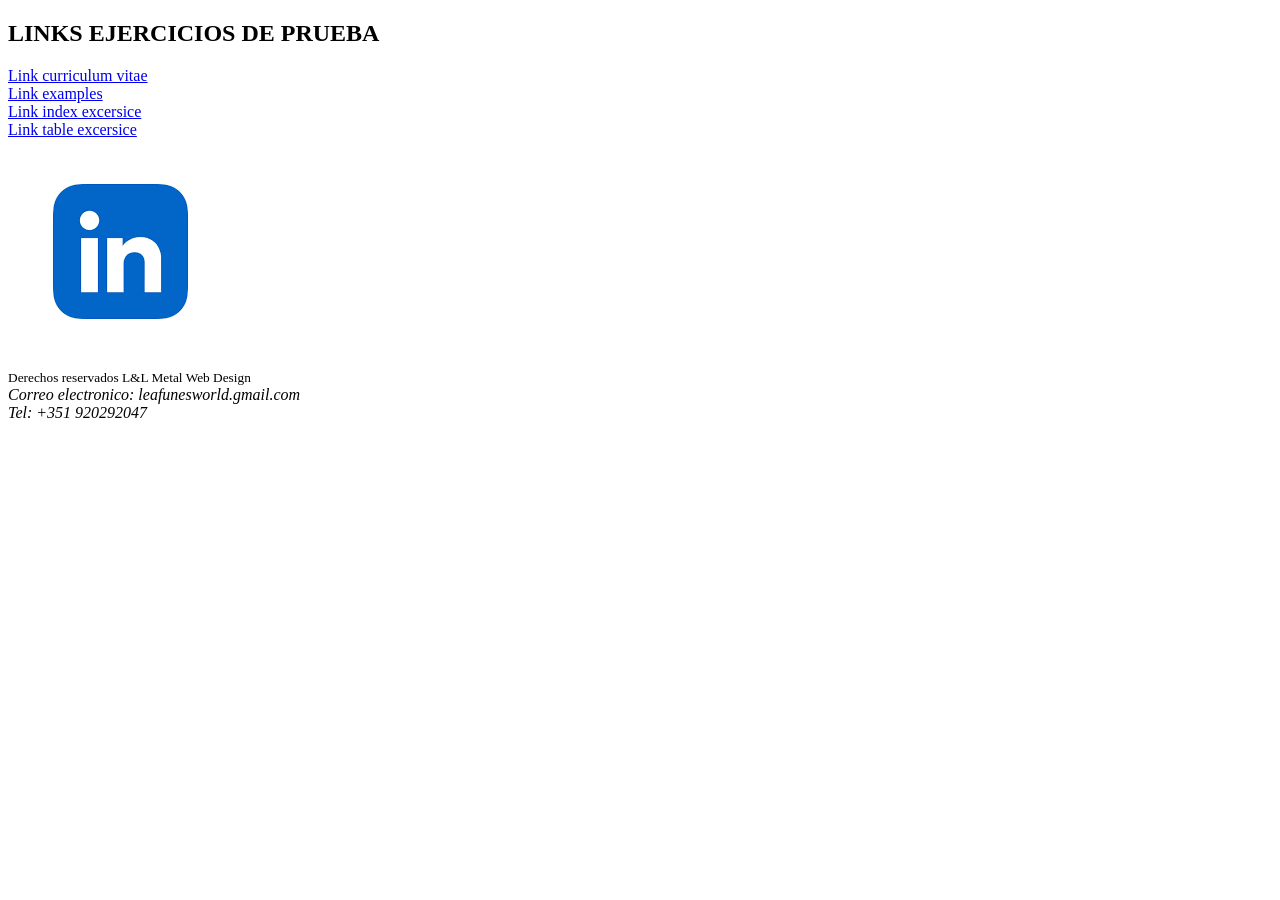
<file: Project Cv1-Inicio curso/Image-with-links.html>
<!DOCTYPE html>
<html lang="en">
<head>
    <meta charset="UTF-8">
    <meta name="viewport" content="width=device-width, initial-scale=1.0">
    <link rel="icon" type="image/png" href="assets/favicon/favicon-sitio-web-cv2.png">

    <title>Links test</title>
</head>
<body>
    
    <section>
        <header><p><h1>LINKS EJERCICIOS DE PRUEBA</h1></p></header>

        <article><a href="Curriculum-vitae.html" target="_blank"> Link curriculum vitae</a></article>
        <article><a href="images-links.html" target="_blank">Link examples</a></article>
        <article><a href="index.html" target="_blank">Link index excersice</a></article>
        <article><a href="table.html" target="_blank">Link table excersice</a></article>

    </section>
    
    
    
    
    <a href="https://www.linkedin.com/feed/update/urn:li:activity:7270816352976662532/" target="_blank"><img src="[data-uri]" alt="Icono de Linkedin"></a>


</body>
<footer>
    <small>Derechos reservados L&L Metal Web Design</small>
	<address>Correo electronico: leafunesworld.gmail.com</address>
	<address>Tel: +351 920292047</address>
</footer>
</html>
</file>
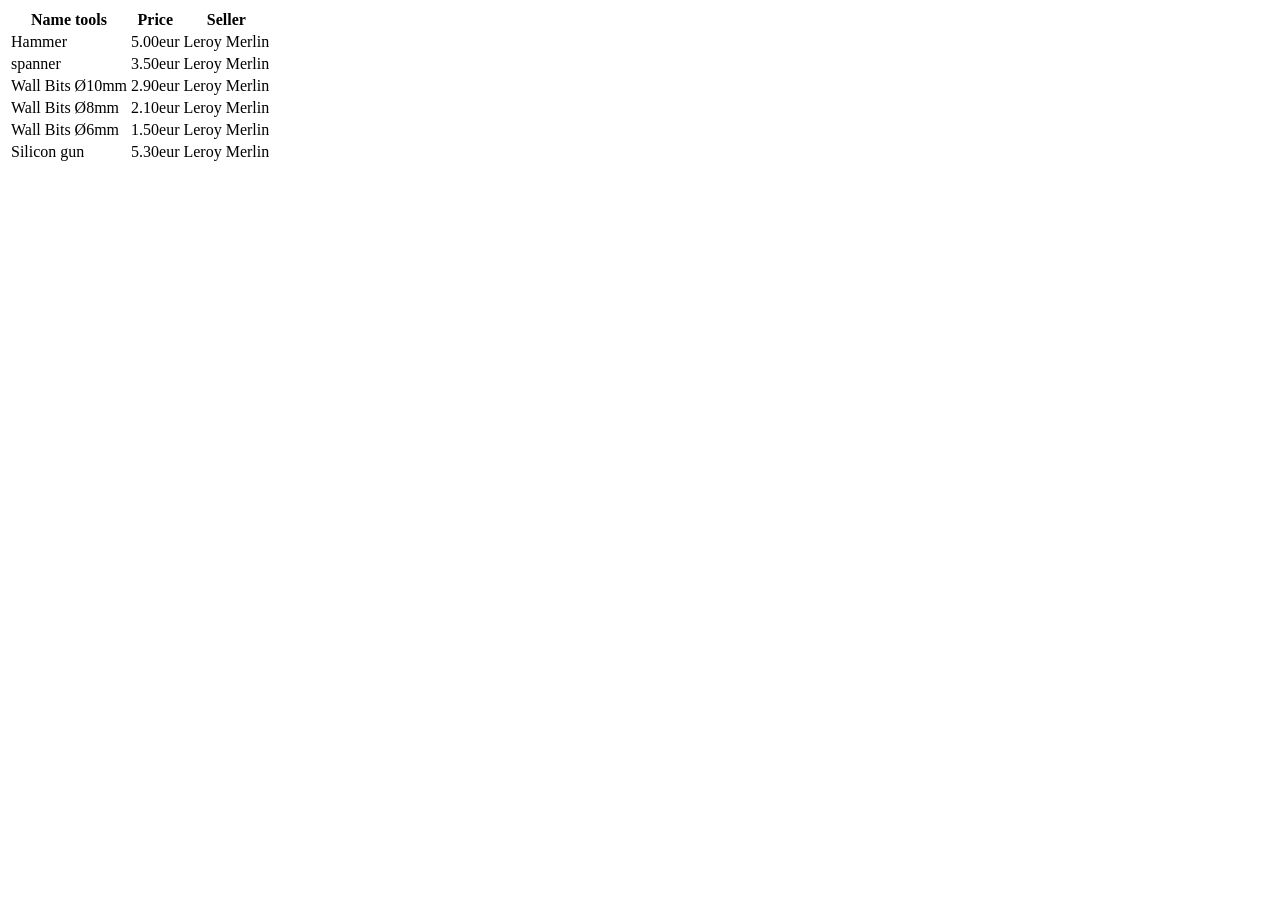
<file: Project Cv1-Inicio curso/table.html>
<!DOCTYPE html>
<html lang="en">
<head>
    <meta charset="UTF-8">
    <meta name="viewport" content="width=device-width, initial-scale=1.0">
    <link rel="icon" type="image/png" href="assets\favicon\favicon-L&L_metal_design-cv2\favicon-32x32.png">
    
    <title>table</title>
</head>
<body>
    <table>
        <!-- tr= table rows(para agregar elementos en una fila) -->
        <tr>
            <!-- th= table head(fija esa fila como encabezado y define la cantidad de columnas dependiendo la cantidad de elementos th en su interior) -->
            <th>Name tools</th>
            <th>Price</th>
            <th>Seller</th>
        </tr>
    
        <tr>
            <!-- td= table data(Agrega un elemento de informacion o un dato a la tabla) -->
            <td>Hammer</td>
            <td>5.00eur</td>
            <td>Leroy Merlin</td>
        </tr>
        <tr>
            <td>spanner</td>
            <td>3.50eur</td>
            <td>Leroy Merlin</td>
        </tr>
        <tr>
            <td>Wall Bits Ø10mm</td>
            <td>2.90eur</td>
            <td>Leroy Merlin</td>
        </tr>
        <tr>
            <td>Wall Bits Ø8mm</td>
            <td>2.10eur</td>
            <td>Leroy Merlin</td>
        </tr>
        <tr>
            <td>Wall Bits Ø6mm</td>
            <td>1.50eur</td>
            <td>Leroy Merlin</td>
        </tr>
        <tr>
            <td>Silicon gun</td>
            <td>5.30eur</td>
            <td>Leroy Merlin</td>
        </tr>
    
    
    
    </table>
    
</body>
</html>
</file>
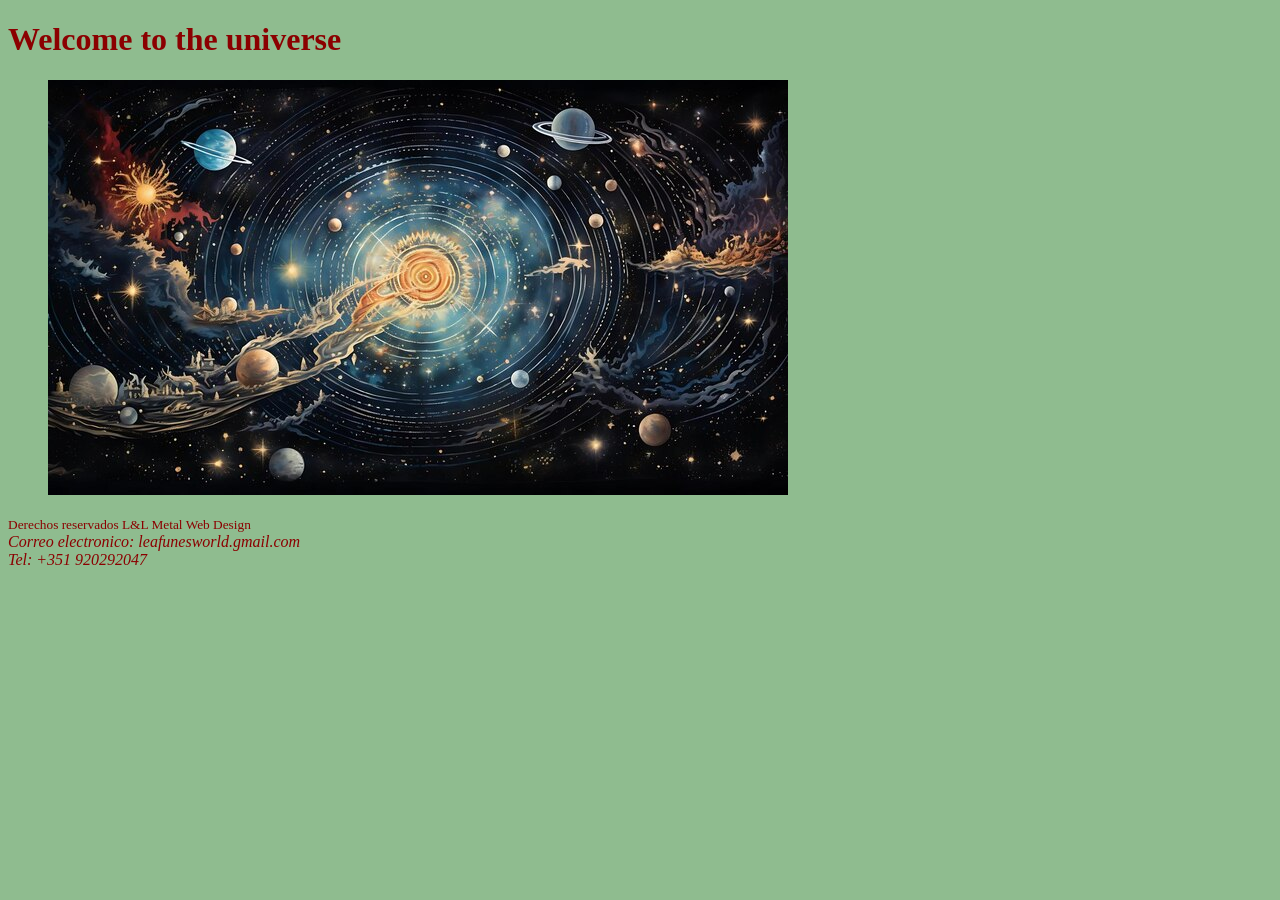
<file: Project Cv2/index-cv2.html>
<!DOCTYPE html>
<html lang="en">
<head>
    <meta charset="iso-8559-1">
    <meta name="description" content="pagina de prueba llamada tabla">
    <meta name="keywords" content="Tabla, prueba, pagina de prueba">
    <title>Index-universe</title>

    <link rel="stylesheet" href="stylesheet-cv2.css">
    <link rel="icon" type="image/png" href="assets/favicon/favicon-L&L_metal_design-cv2/favicon-32x32.png">
</head>
<body>
    <h1>Welcome to the universe</h1>

    <figure>
        <img src="assets/imgs/universe-index-cv2.jpeg" alt="A man staring at the universe sky on an unknown planet">
    </figure>

</body>
<footer>
	<small>Derechos reservados L&L Metal Web Design</small>
	<address>Correo electronico: leafunesworld.gmail.com</address>
	<address>Tel: +351 920292047</address>
  </footer>
</html>
</file>
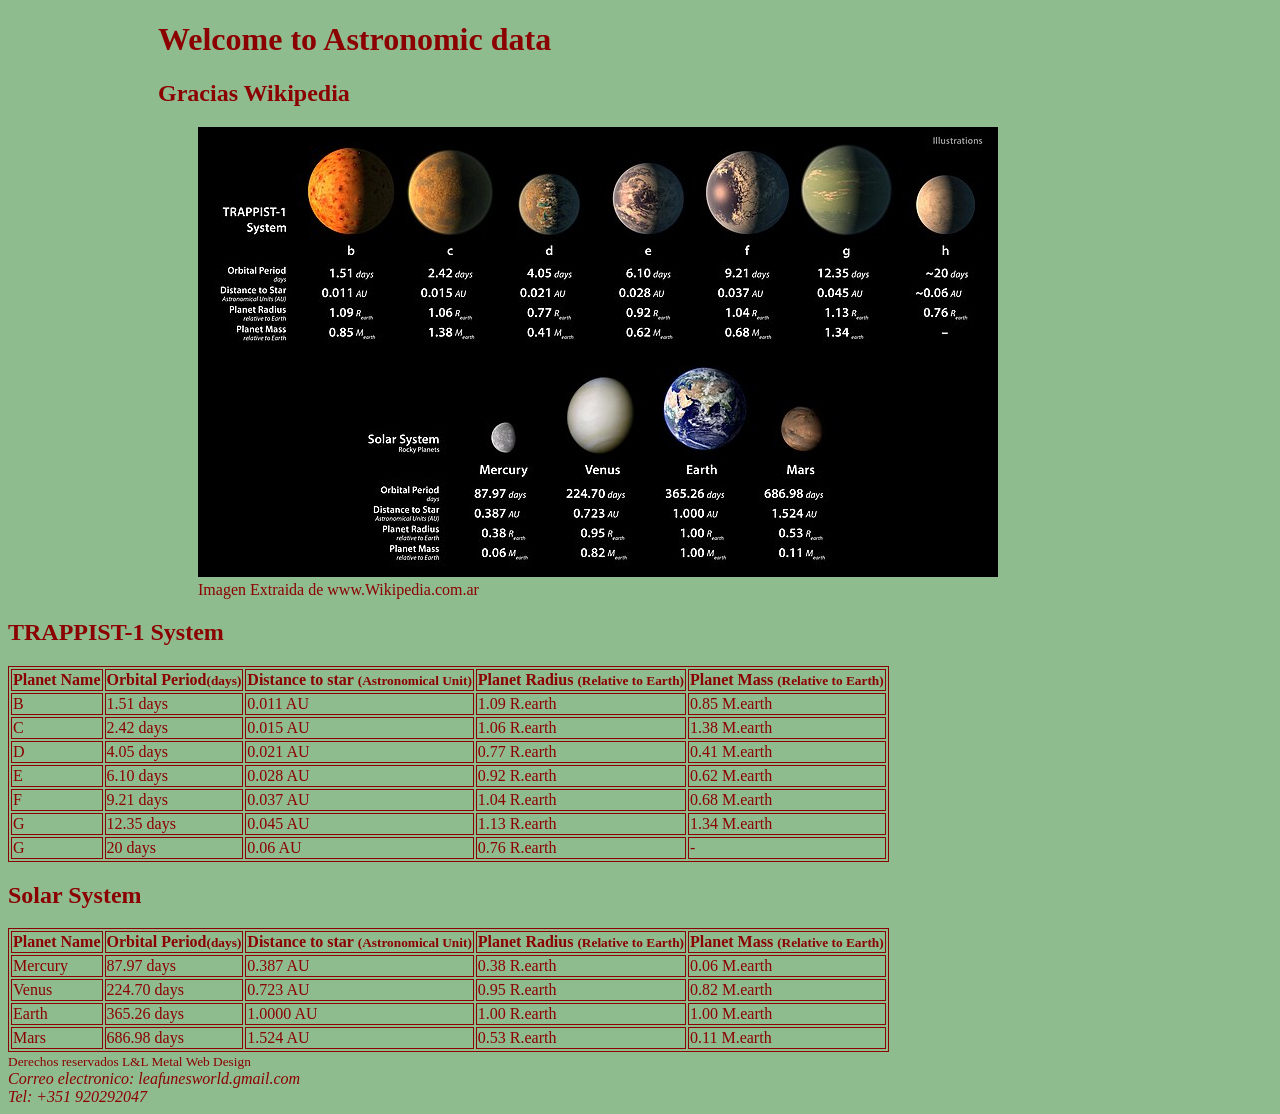
<file: Project Cv2/tabla-cv2.html>
<!DOCTYPE html>
<html lang="en">
<head>
    <meta charset="iso-8559-1">
    <meta name="description" content="pagina de prueba llamada tabla">
    <meta name="keywords" content="Tabla, prueba, pagina de prueba">
    <title>Prueba-Tabla</title>

    <link rel="stylesheet" href="stylesheet-cv2.css">
    <link rel="icon" type="image/png" href="assets/favicon/favicon-L&L_metal_design-cv2/favicon-32x32.png">

</head>
<body>
    <header id="centrar-contenido">
        <h1>Welcome to Astronomic data</h1>
        <h2><font:wikipedia>Gracias Wikipedia</font:wikipedia></h2>
        <figure>
            <img src="assets/imgs/PIA_TRAPPIST_Statistics_Table-cv2.jpg" alt="informative table about data from satelits and planets">
            <figcaption>Imagen Extraida de www.Wikipedia.com.ar</figcaption>
        </figure>
    </header>
    <section>
        <h1>TRAPPIST-1 System</h1>
        <table>
            <thead>
                <tr>
                    <th>Planet Name</th>
                    <th>Orbital Period<small>(days)</small></th>
                    <th>Distance to star <small>(Astronomical Unit)</small></th>
                    <th>Planet Radius <small>(Relative to Earth)</small></th>
                    <th>Planet Mass <small>(Relative to Earth)</small></th>
                </tr>
            </thead>
            <tbody>
                <tr>
                    <td>B</td>
                    <td>1.51 days</td>
                    <td>0.011 AU</td>
                    <td>1.09 R.earth</td>
                    <td>0.85 M.earth</td>
                </tr>
                <tr>
                    <td>C</td>
                    <td>2.42 days</td>
                    <td>0.015 AU</td>
                    <td>1.06 R.earth</td>
                    <td>1.38 M.earth</td>
                </tr>
                <tr>
                    <td>D</td>
                    <td>4.05 days</td>
                    <td>0.021 AU</td>
                    <td>0.77 R.earth</td>
                    <td>0.41 M.earth</td>
                </tr>
                <tr>
                    <td>E</td>
                    <td>6.10 days</td>
                    <td>0.028 AU</td>
                    <td>0.92 R.earth</td>
                    <td>0.62 M.earth</td>
                </tr>
                <tr>
                    <td>F</td>
                    <td>9.21 days</td>
                    <td>0.037 AU</td>
                    <td>1.04 R.earth</td>
                    <td>0.68 M.earth</td>
                </tr>
                <tr>
                    <td>G</td>
                    <td>12.35 days</td>
                    <td>0.045 AU</td>
                    <td>1.13 R.earth</td>
                    <td>1.34 M.earth</td>
                </tr>
                <tr>
                    <td>G</td>
                    <td>20 days</td>
                    <td>0.06 AU</td>
                    <td>0.76 R.earth</td>
                    <td>  -   </td>
                </tr>
            </tbody>
        </table>
        
        <h1>Solar System</h1>
        <table>
            <thead>
                <tr>
                    <th>Planet Name</th>
                    <th>Orbital Period<small>(days)</small></th>
                    <th>Distance to star <small>(Astronomical Unit)</small></th>
                    <th>Planet Radius <small>(Relative to Earth)</small></th>
                    <th>Planet Mass <small>(Relative to Earth)</small></th>
                </tr>
            </thead>
            <tbody>
                <tr>
                    <td>Mercury</td>
                    <td>87.97 days</td>
                    <td>0.387 AU</td>
                    <td>0.38 R.earth</td>
                    <td>0.06 M.earth</td>
                </tr>
                <tr>
                    <td>Venus</td>
                    <td>224.70 days</td>
                    <td>0.723 AU</td>
                    <td>0.95 R.earth</td>
                    <td>0.82 M.earth</td>
                </tr>
                <tr>
                    <td>Earth</td>
                    <td>365.26 days</td>
                    <td>1.0000 AU</td>
                    <td>1.00 R.earth</td>
                    <td>1.00 M.earth</td>
                </tr>
                <tr>
                    <td>Mars</td>
                    <td>686.98 days</td>
                    <td>1.524 AU</td>
                    <td>0.53 R.earth</td>
                    <td>0.11 M.earth</td>
                </tr>
            </tbody>
        </table>
    </section>
</body>
<footer>
	<small>Derechos reservados L&L Metal Web Design</small>
	<address>Correo electronico: leafunesworld.gmail.com</address>
	<address>Tel: +351 920292047</address>
</footer>
</html>
</file>
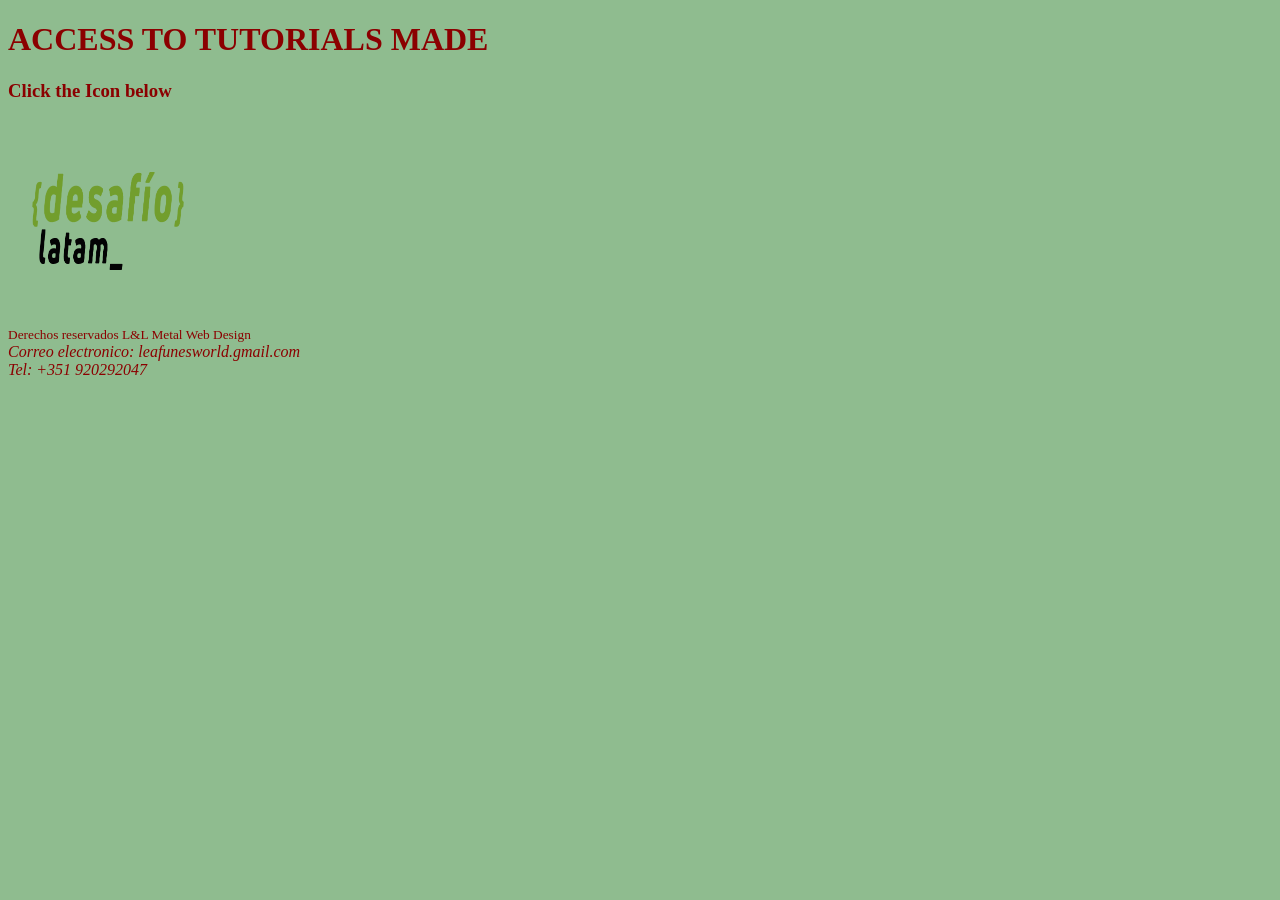
<file: Project Cv2/tutoriales-cv2.html>
<!DOCTYPE html>
<html lang="en">
<head>
    <meta charset="iso-8559-1">
    <meta name="description" content="pagina de prueba llamada tabla">
    <meta name="keywords" content="Tabla, prueba, pagina de prueba">
    <title>Prueba-Tabla</title>

    <link rel="stylesheet" href="stylesheet-cv2.css">
    <link rel="icon" type="image/png" href="assets/favicon/favicon-L&L_metal_design-cv2/favicon-32x32.png">
</head>
<body>
    <header>
        <h1>ACCESS TO TUTORIALS MADE</h1>
        <h3>Click the Icon below</h3>
    </header>
        <a href="Image-with-links.html" target="_blank"><img src="assets/imgs/icon-latam_cv2.png" alt="Icono de acceso a tutoriales" height="200" width="200"></a>
    
</body>
<footer>
	<small>Derechos reservados L&L Metal Web Design</small>
	<address>Correo electronico: leafunesworld.gmail.com</address>
	<address>Tel: +351 920292047</address>
</footer>
</html>
</file>
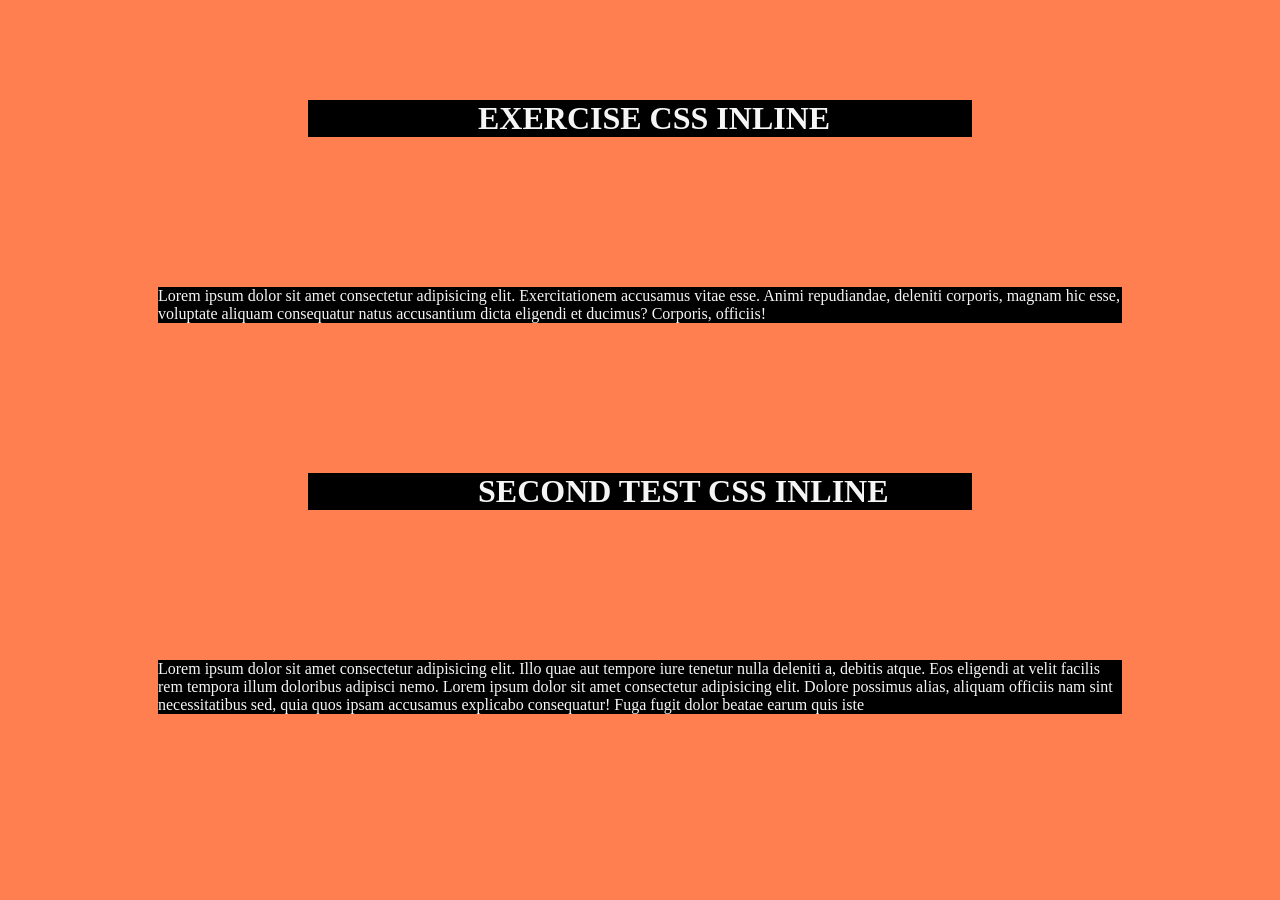
<file: Project Cv3-Mi-primer-CSS/cv3-index.html>
<!DOCTYPE html>
<html lang="en">
<head>
    <meta charset="UTF-8">
    <meta name="viewport" content="width=device-width, initial-scale=1.0">
    <title>CSS INLINE</title>
</head>
<body style="background-color: coral;">
    <h1 style="background-color: black; color: whitesmoke; margin-top: 100px; margin-left: 300px;margin-right: 300px; padding-left: 170px;">EXERCISE CSS INLINE</h1>
    <p style="background-color: black; color: whitesmoke; margin: 150px;">Lorem ipsum dolor sit amet consectetur adipisicing elit. Exercitationem accusamus vitae esse. Animi repudiandae, deleniti corporis, magnam hic esse, voluptate aliquam consequatur natus accusantium dicta eligendi et ducimus? Corporis, officiis!</p>

    <h1 style="background-color: black; color: whitesmoke; margin-top: 100px; margin-left: 300px;margin-right: 300px; padding-left: 170px;">SECOND TEST CSS INLINE</h1>
    <p style="background-color: black; color: whitesmoke; margin: 150px;">
    Lorem ipsum dolor sit amet consectetur adipisicing elit. Illo quae aut tempore iure tenetur nulla deleniti a, debitis atque. Eos eligendi at velit facilis rem tempora illum doloribus adipisci nemo.
    Lorem ipsum dolor sit amet consectetur adipisicing elit. Dolore possimus alias, aliquam officiis nam sint necessitatibus sed, quia quos ipsam accusamus explicabo consequatur! Fuga fugit dolor beatae earum quis iste</p>


</body>
</html>
</file>
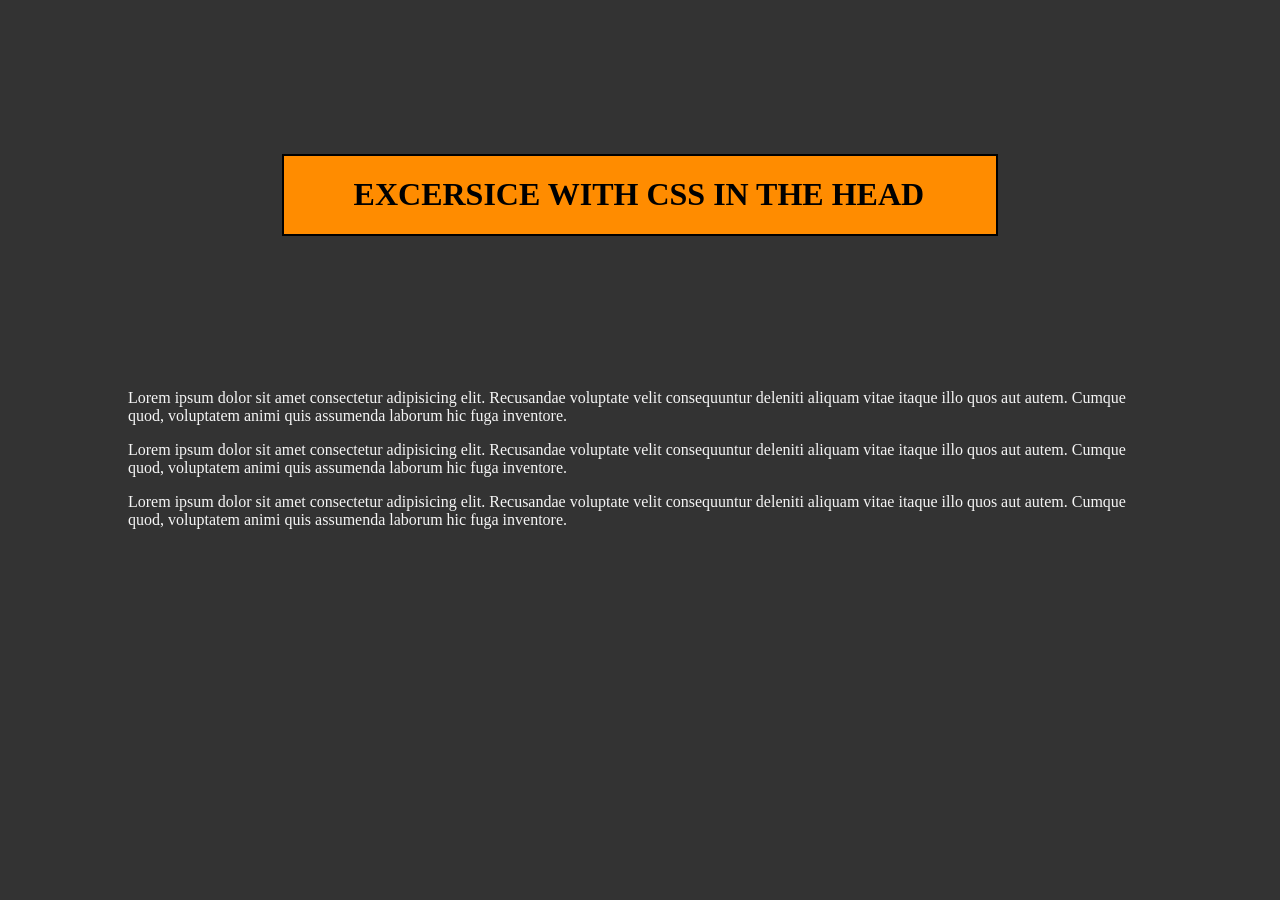
<file: Project Cv4-Mi-segundo-CSS/cv4-index.html>
<!DOCTYPE html>
<html lang="en">
<head>
    <meta charset="UTF-8">
    <meta name="viewport" content="width=device-width, initial-scale=1.0">
    <title>CSS IN HEAD</title>
    <style>
        body{width: 80%; margin: auto; background-color: #333;}
        h1{margin: 15%; background-color: darkorange;padding: 2%;border: 2px solid; black; padding-left: 70px;}
        p{color: whitesmoke;}
    </style>
</head>
<body>
    <h1>EXCERSICE WITH CSS IN THE HEAD</h1>

<p>Lorem ipsum dolor sit amet consectetur adipisicing elit. Recusandae voluptate velit consequuntur deleniti aliquam vitae itaque illo quos aut autem. Cumque quod, voluptatem animi quis assumenda laborum hic fuga inventore.</p>


<p>Lorem ipsum dolor sit amet consectetur adipisicing elit. Recusandae voluptate velit consequuntur deleniti aliquam vitae itaque illo quos aut autem. Cumque quod, voluptatem animi quis assumenda laborum hic fuga inventore.</p>


<p>Lorem ipsum dolor sit amet consectetur adipisicing elit. Recusandae voluptate velit consequuntur deleniti aliquam vitae itaque illo quos aut autem. Cumque quod, voluptatem animi quis assumenda laborum hic fuga inventore.</p>

</body>
</html>
</file>
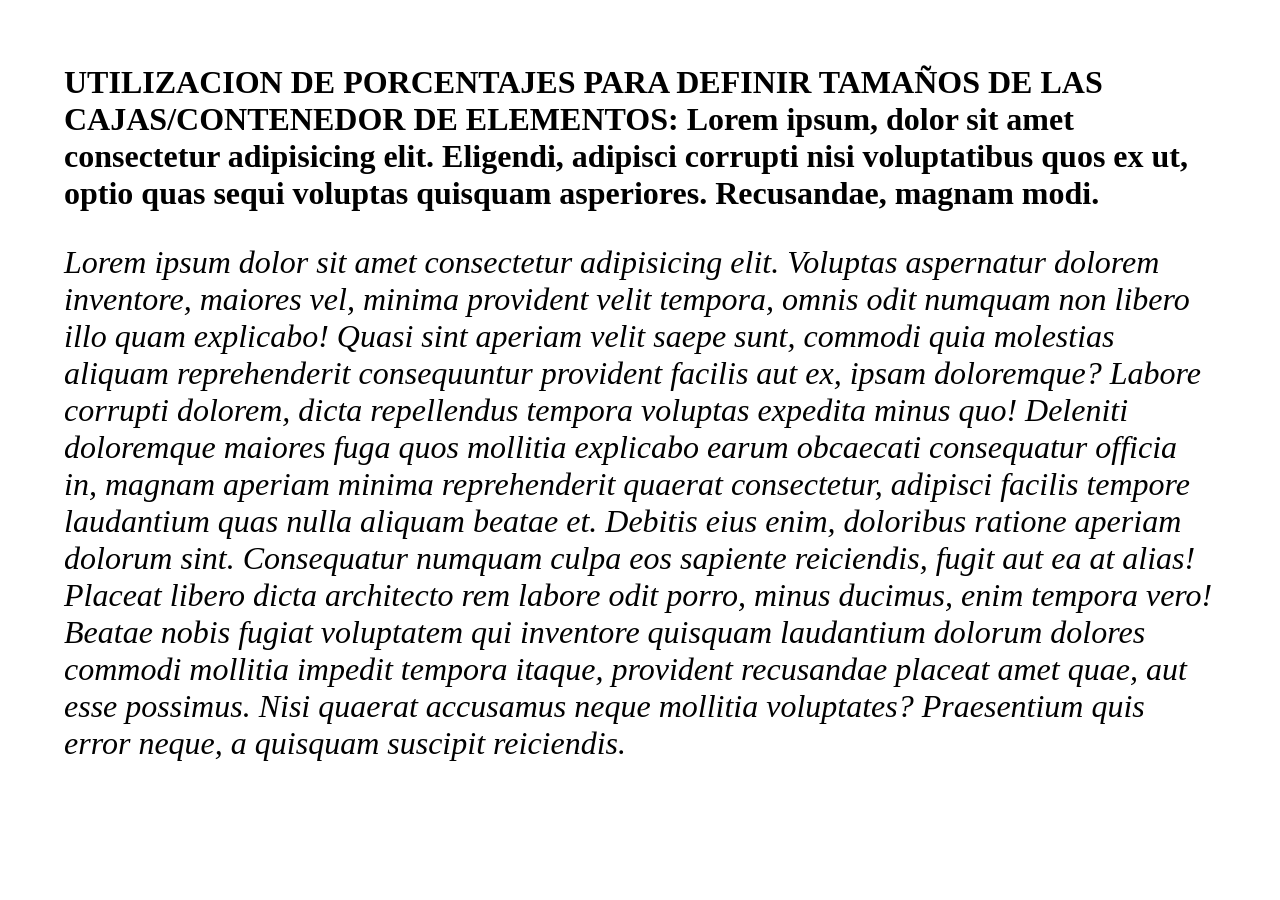
<file: Project Cv5-Landing-1/cv5-example.html>
<!DOCTYPE html>
<html lang="en">
<head>
    <meta charset="UTF-8">
    <meta name="viewport" content="width= , initial-scale=1.0">
    <title>Porcentajes CSS</title>
    <style>
        body{width: 90%; margin: 5%;}
        p{font-size: 2rem; font-style: oblique; font-weight: 300;}
    </style>

</head>
<body>
    <h1>UTILIZACION DE PORCENTAJES PARA DEFINIR TAMAÑOS DE LAS CAJAS/CONTENEDOR DE ELEMENTOS: Lorem ipsum, dolor sit amet consectetur adipisicing elit. Eligendi, adipisci corrupti nisi voluptatibus quos ex ut, optio quas sequi voluptas quisquam asperiores. Recusandae, magnam modi.</h1>

    <p>Lorem ipsum dolor sit amet consectetur adipisicing elit. Voluptas aspernatur dolorem inventore, maiores vel, minima provident velit tempora, omnis odit numquam non libero illo quam explicabo! Quasi sint aperiam velit saepe sunt, commodi quia molestias aliquam reprehenderit consequuntur provident facilis aut ex, ipsam doloremque? Labore corrupti dolorem, dicta repellendus tempora voluptas expedita minus quo! Deleniti doloremque maiores fuga quos mollitia explicabo earum obcaecati consequatur officia in, magnam aperiam minima reprehenderit quaerat consectetur, adipisci facilis tempore laudantium quas nulla aliquam beatae et. Debitis eius enim, doloribus ratione aperiam dolorum sint. Consequatur numquam culpa eos sapiente reiciendis, fugit aut ea at alias! Placeat libero dicta architecto rem labore odit porro, minus ducimus, enim tempora vero! Beatae nobis fugiat voluptatem qui inventore quisquam laudantium dolorum dolores commodi mollitia impedit tempora itaque, provident recusandae placeat amet quae, aut esse possimus. Nisi quaerat accusamus neque mollitia voluptates? Praesentium quis error neque, a quisquam suscipit reiciendis.</p>
</body>
</html>
</file>
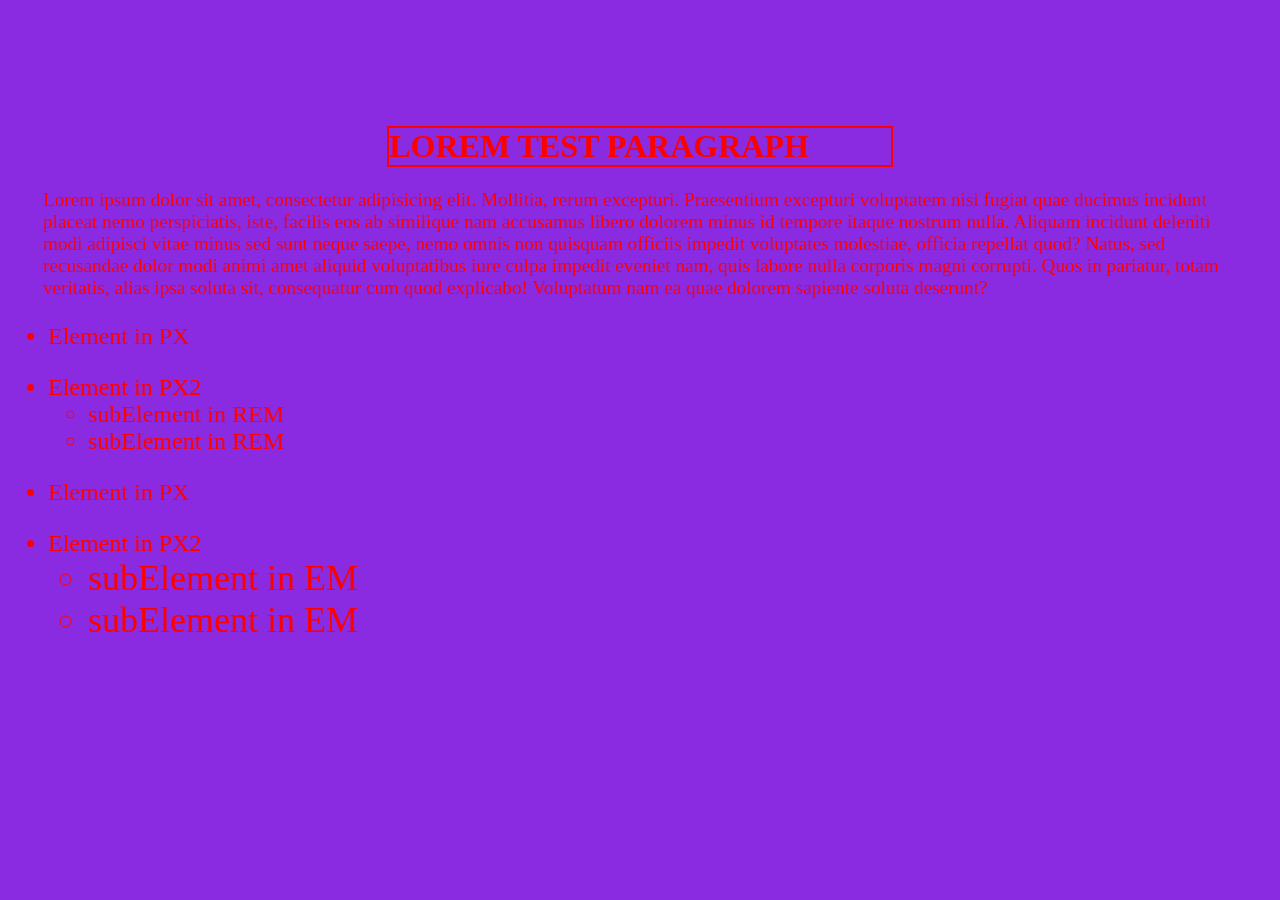
<file: Project Cv5-Landing-1/cv5-index.html>
<!DOCTYPE html>
<html lang="en">
<head>
    <meta charset="UTF-8">
    <meta name="viewport" content="width=device-width, initial-scale=1.0">
    <title>Cv5-Landinbg-1</title>

    <link rel="stylesheet" href="assets/css/style.css">

</head>
<body>

    <h1>LOREM TEST PARAGRAPH</h1>
    <p>Lorem ipsum dolor sit amet, consectetur adipisicing elit. Mollitia, rerum excepturi. Praesentium excepturi voluptatem nisi fugiat quae ducimus incidunt placeat nemo perspiciatis, iste, facilis eos ab similique nam accusamus libero dolorem minus id tempore itaque nostrum nulla. Aliquam incidunt deleniti modi adipisci vitae minus sed sunt neque saepe, nemo omnis non quisquam officiis impedit voluptates molestiae, officia repellat quod? Natus, sed recusandae dolor modi animi amet aliquid voluptatibus iure culpa impedit eveniet nam, quis labore nulla corporis magni corrupti. Quos in pariatur, totam veritatis, alias ipsa soluta sit, consequatur cum quod explicabo! Voluptatum nam ea quae dolorem sapiente soluta deserunt?
    </p>

    <ul style="font-size: 24px;">
        <li>Element in PX</li>
    </ul>

    <ul style="font-size: 1.5rem;">
        <li>Element in PX2
            <ul style="font-size: 1.5rem;">
                <li>subElement in REM</li>
                <li>subElement in REM</li>
            </ul>
        </li>
    </ul>

    <ul style="font-size: 24px;">
        <li>Element in PX</li>
    </ul>

    <ul style="font-size: 1.5em;">
        <li>Element in PX2
            <ul style="font-size: 1.5em;">
                <li>subElement in EM</li>
                <li>subElement in EM</li>
            </ul>
        </li>
    </ul>

    


</body>
</html>
</file>
<file: Project Cv2/stylesheet-cv2.css>
body{background-color: darkseagreen; color: darkred;}
table, th, td, tr{border: 1px solid; black}
#centrar-contenido{margin-left: 150px;}
</file>
<file: Project Cv5-Landing-1/assets/css/style.css>
body{color: red; background-color: blueviolet;}
h1{margin-left: 30%; margin-top: 10%; margin-right: 30%; border: solid 2px;}
p{margin-left: 35px; margin-right: 35px; font-family: 'Times New Roman', Times, serif; font-size: 1.2em;}
</file>
